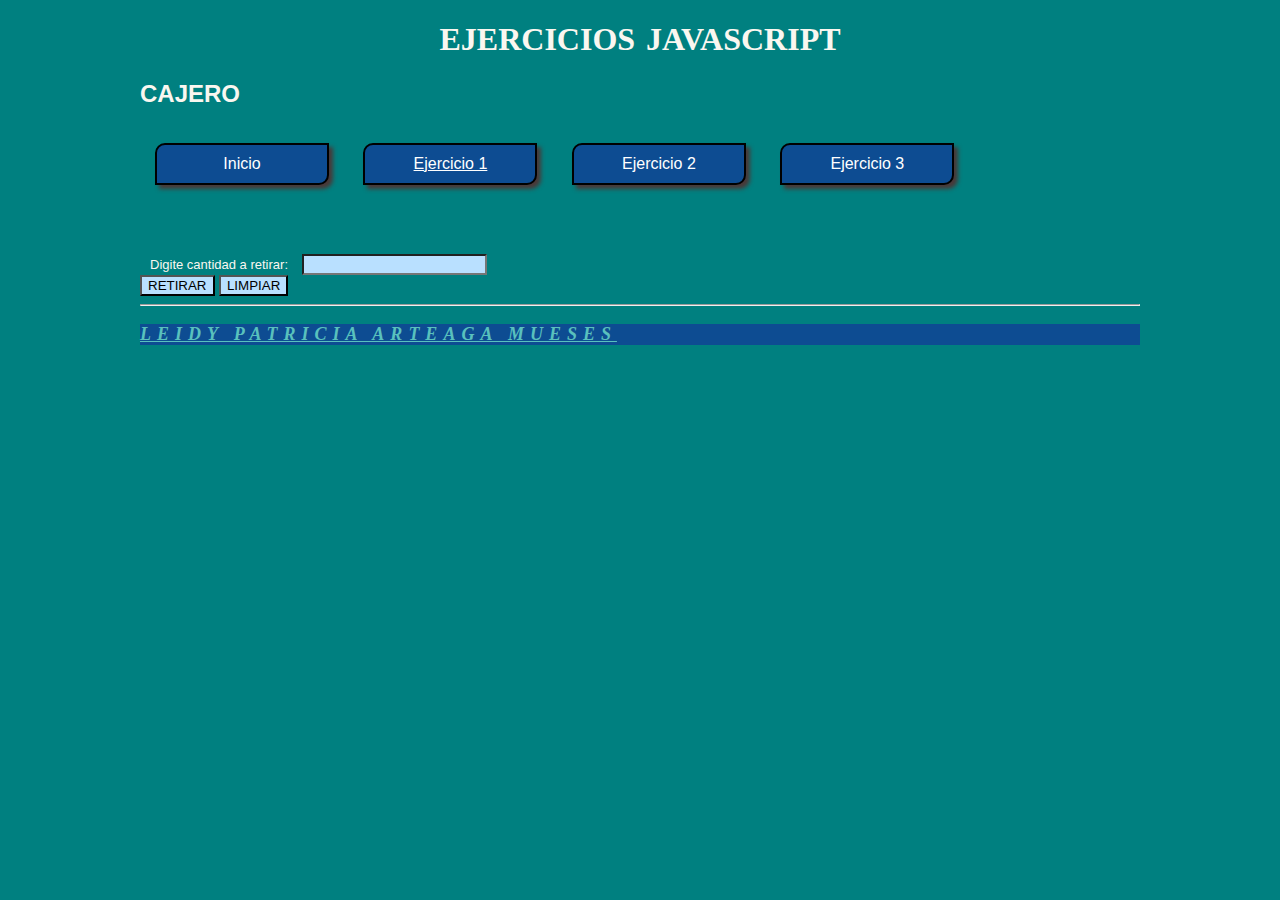
<file: JavaScript/ejercicio1.html>
<!DOCTYPE html>
<html lang="es">
<head>
    <meta charset="UTF-8">
    <meta http-equiv="X-UA-Compatible" content="IE=edge">
    <meta name="viewport" content="width=device-width, initial-scale=1.0">
    <title>EJERCICIOS JAVASCRIPT</title>
    <link rel="stylesheet" href="css/estilos.css">
    <style>

    </style>
</head>
<body>
    <h1>EJERCICIOS JAVASCRIPT</h1>
    <h2>CAJERO</h2>
    <nav>
        <a href="index.html" >Inicio</a>
        <a href="ejercicio1.html" class="link_activo">Ejercicio 1</a>
        <a href="ejercicio2.html">Ejercicio 2</a>
        <a href="ejercicio3.html">Ejercicio 3</a>
    </nav>    
    <br><br><br>

    <label>Digite cantidad a retirar: </label>
    <input type="number" name="txtn1" id="txtn1" required>
    <br>
    <input type="button" value="RETIRAR" onclick="calcularRetiro()">
    <input type="reset" value="LIMPIAR">   
    <hr>
    <h3>LEIDY PATRICIA ARTEAGA MUESES</h3>

    <script src="js/codigo1.js"></script>
</body>
</html>
</file>
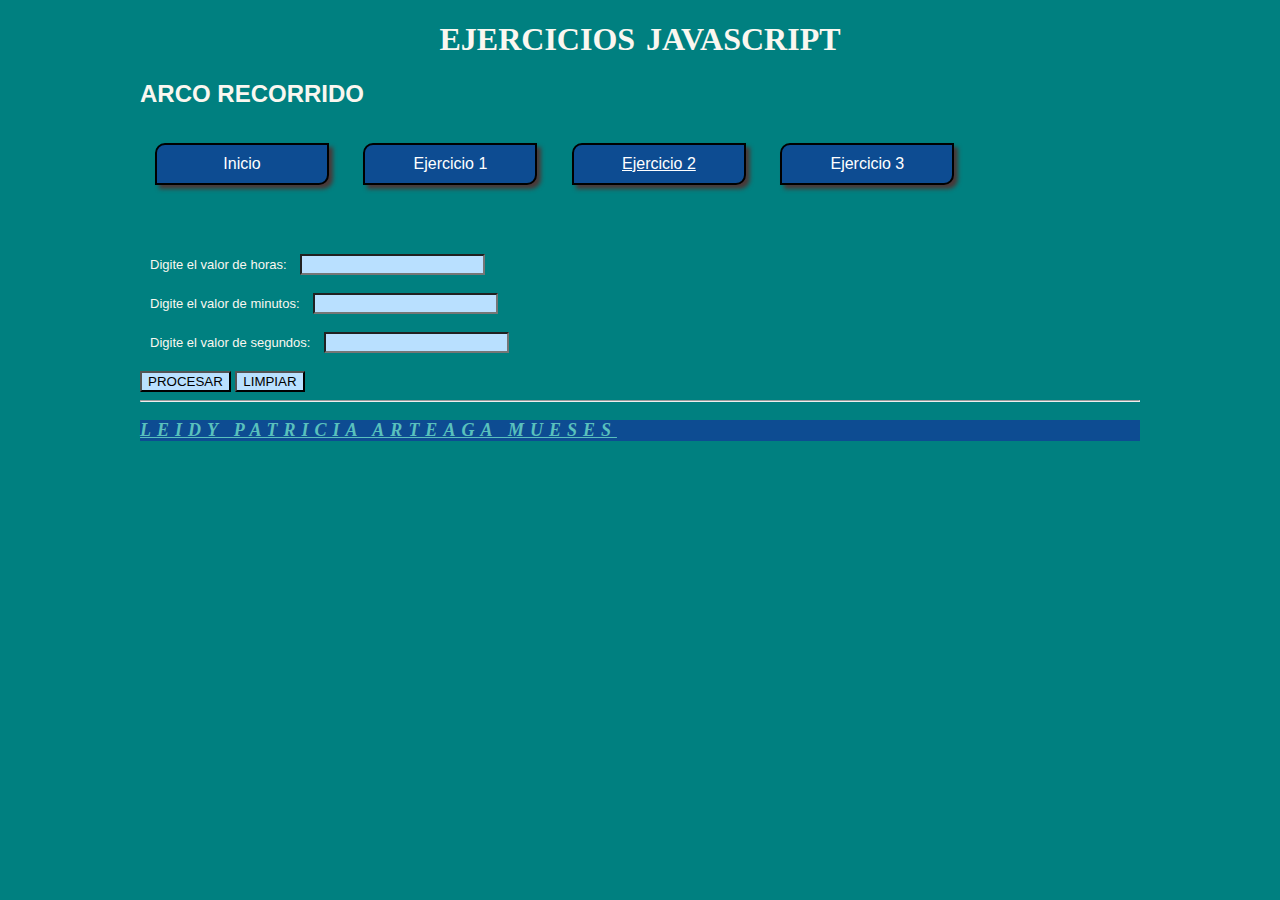
<file: JavaScript/ejercicio2.html>
<!DOCTYPE html>
<html lang="es">
<head>
    <meta charset="UTF-8">
    <meta http-equiv="X-UA-Compatible" content="IE=edge">
    <meta name="viewport" content="width=device-width, initial-scale=1.0">
    <title>EJERCICIOS JAVASCRIPT</title>
    <link rel="stylesheet" href="css/estilos.css">
    <style>

    </style>
</head>
<body>
    <h1>EJERCICIOS JAVASCRIPT</h1>
    <h2>ARCO RECORRIDO</h2>
    <nav>
        <a href="index.html" >Inicio</a>
        <a href="ejercicio1.html">Ejercicio 1</a>
        <a href="ejercicio2.html" class="link_activo">Ejercicio 2</a>
        <a href="ejercicio3.html" >Ejercicio 3</a>
    </nav>    
    <br><br><br>
    <label>Digite el valor de horas: </label>
    <input type="number" name="horas" id="horas">
    <br><br>
    <label>Digite el valor de minutos: </label>
    <input type="number" name="minutos" id="minutos">
    <br><br>
    <label>Digite el valor de segundos: </label>
    <input type="number" name="segundos" id="segundos">
    <br><br>  

    <input type="button" value="PROCESAR" onclick="procesar()">
    <input type="reset" value="LIMPIAR">   
    <hr>
    <h3>LEIDY PATRICIA ARTEAGA MUESES</h3>

    <script src="js/codigo2.js"></script>
</body>
</html>
</file>
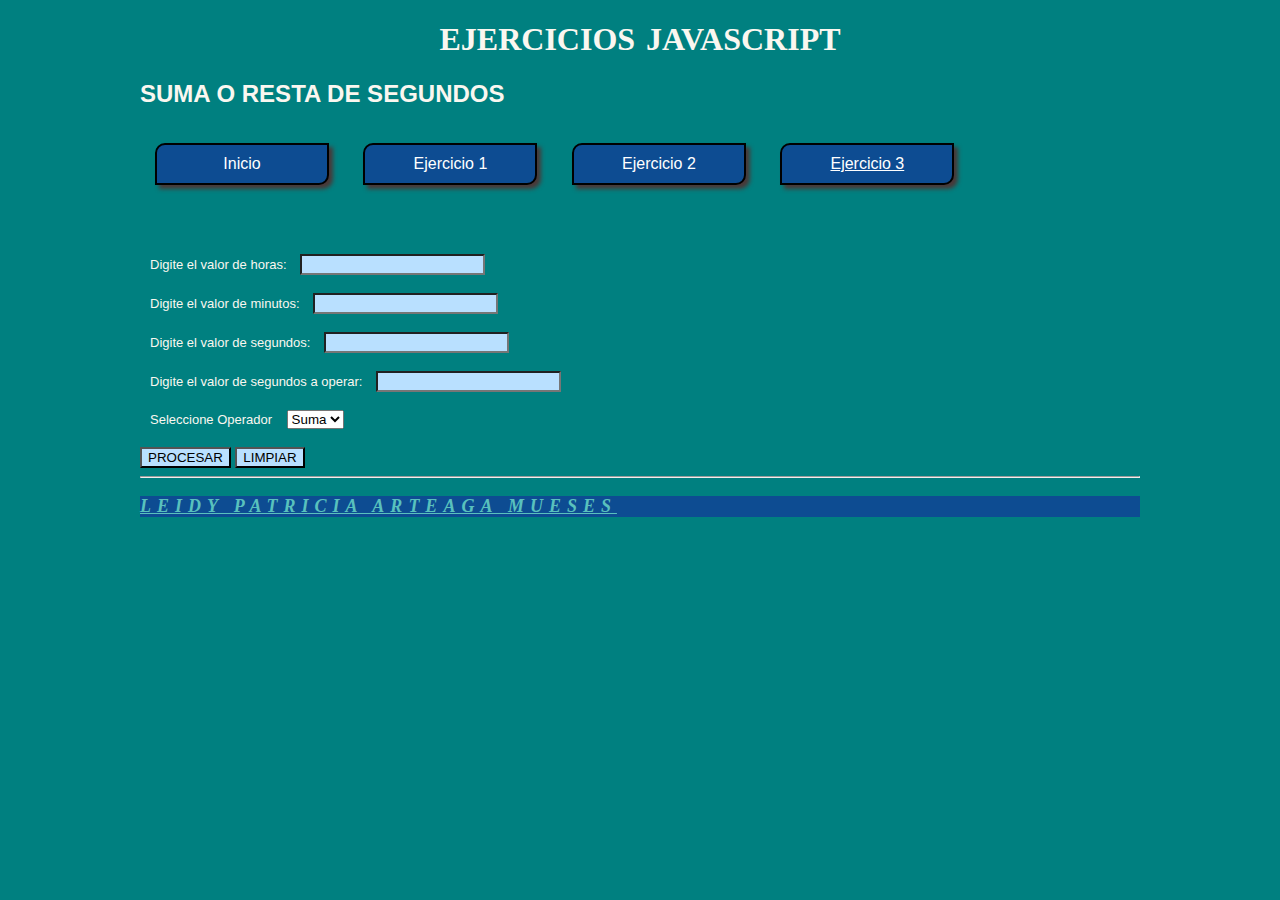
<file: JavaScript/ejercicio3.html>
<!DOCTYPE html>
<html lang="es">
<head>
    <meta charset="UTF-8">
    <meta http-equiv="X-UA-Compatible" content="IE=edge">
    <meta name="viewport" content="width=device-width, initial-scale=1.0">
    <title>EJERCICIOS JAVASCRIPT</title>
    <link rel="stylesheet" href="css/estilos.css">
    <style>

    </style>
</head>
<body>
    <h1>EJERCICIOS JAVASCRIPT</h1>
    <h2>SUMA O RESTA DE SEGUNDOS</h2>
    <nav>
        <a href="index.html" >Inicio</a>
        <a href="ejercicio1.html">Ejercicio 1</a>
        <a href="ejercicio2.html" >Ejercicio 2</a>
        <a href="ejercicio3.html" class="link_activo">Ejercicio 3</a>
    </nav>    
    <br><br><br>

    <label>Digite el valor de horas: </label>
    <input type="number" name="horas" id="horas">
    <br><br>
    <label>Digite el valor de minutos: </label>
    <input type="number" name="minutos" id="minutos">
    <br><br>
    <label>Digite el valor de segundos: </label>
    <input type="number" name="segundos" id="segundos">
    <br><br>
    <label>Digite el valor de segundos a operar: </label>
    <input type="number" name="segOp" id="segOp">
    <br><br>
    <label>Seleccione Operador</label>
    <select name="lstope" id="lstope">
        <option value="+">Suma</option>
        <option value="-">Resta</option>
    </select><br><br>

    <input type="button" value="PROCESAR" onclick="procesar()">
    <input type="reset" value="LIMPIAR">   
    <hr>
    <h3>LEIDY PATRICIA ARTEAGA MUESES</h3>

    <script src="js/codigo3.js"></script>
</body>
</html>
</file>
<file: JavaScript/css/estilos.css>
body{
    font-family: 'Overpass', sans-serif;
    text-align: left;
    color: #FAF7F0;
    width:1000px;
    margin: auto;
    background-color: teal;
    background-position: center;
    background-size: cover;

}
label{
    font-size: small;
    padding: 10px;
}

h1{
    font-family: fantasy;
    word-spacing: 3px;
    text-align: center;
}

H3{
    font-size: 18px;
    font-family: Roboto;
    font-weight: bold;
    font-style: italic;
    text-transform: uppercase;
    text-decoration: underline;
    letter-spacing: 6px;
    color: #59C1BD;
    background-color: #0D4C92;
}
input{
    background-color: #B9E0FF;
}

.btn{
        text-decoration: none;
        padding: 10px;
        font-weight: 600;
        font-size: 20px;
        color: #ffffff;
        background-color: #1883ba;
        border-radius: 6px;
        border: 2px solid #0016b0;
      }  
      .btn:hover{
        color: #1883ba;
        background-color: #ffffff;
}

.link_activo{
    text-decoration: underline;
}

nav a{
    display: inline-block;
    width: 150px;
    background-color: #0D4C92;
    color: white;
    border: 2px black solid; /*Grosor Color Estilo: solid, dotted, inset, double ...*/
    text-align: center;
    text-decoration: none;
    border-radius: 10px 0px 10px 0px; /*esquina sup-izq, sup-der, inf-der, inf-izq*/
    padding: 10px;/*margen interna*/
    margin: 15px; /*margen externa*/
    box-shadow: 4px 4px 4px rgb(74, 55, 55); /*extension der, extension abajo, desenfoque, color*/
}
</file>
